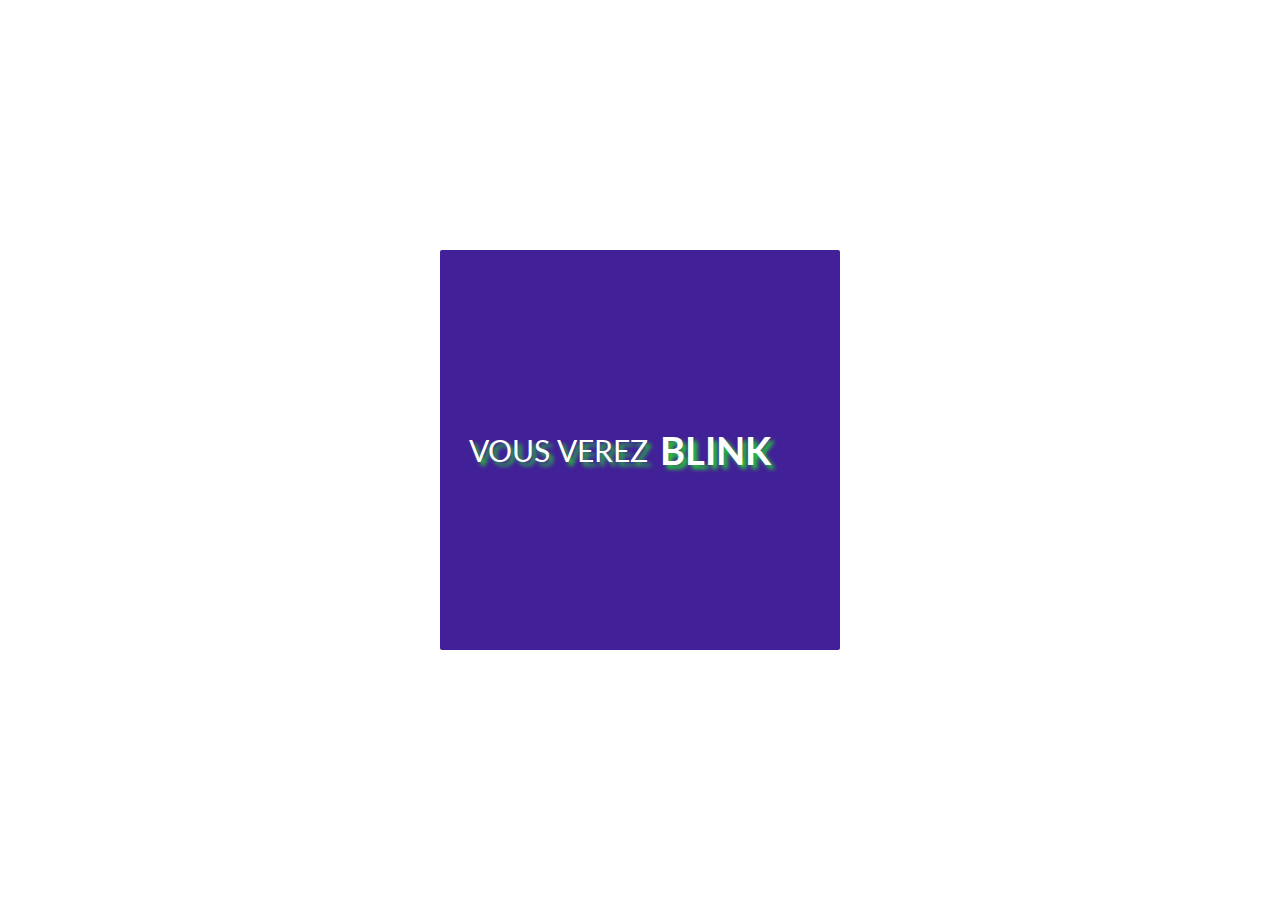
<file: index.html>
<!DOCTYPE html>
<html>
<head>
    <meta charset="UTF-8">
    <meta name="viewport" content="width=device-width, initial-scale=1.0">
    <meta http-equiv="X-UA-Compatible" content="ie=edge">
    <link href="https://fonts.googleapis.com/css?family=Lato" rel="stylesheet">
    <link rel="stylesheet" href="style.css">
    <title>Carousel Txt CSS</title>
</head>
<body>
    <div class="cadre">
        <div class="centre">
            <div class="carousel">
                <div class="preTxt">VOUS VEREZ </div>
                <div class="changeHidden">
                    <div class="contenant">
                        <div class="element">BLINK</div>
                        <div class="element">SUM41</div>
                        <div class="element">GREEND</div>
                        <div class="element">LONDON</div>
                        <div class="element">BLINK</div>
                    </div>
                </div>
            </div>
        </div>    
    </div>
</body>
</html>
</file>
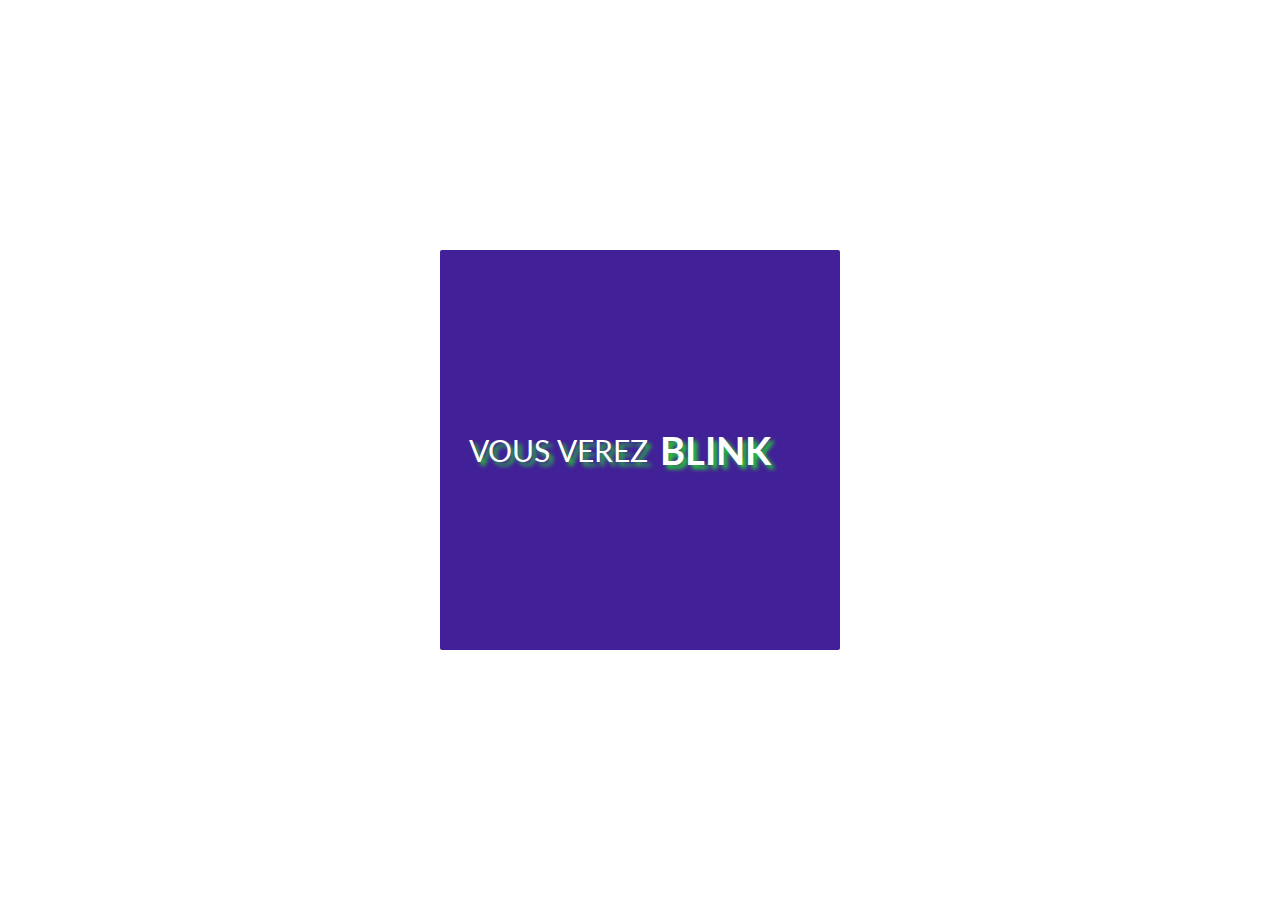
<file: app.html>
<!DOCTYPE html>
<html>
<head>
    <meta charset="UTF-8">
    <meta name="viewport" content="width=device-width, initial-scale=1.0">
    <meta http-equiv="X-UA-Compatible" content="ie=edge">
    <link href="https://fonts.googleapis.com/css?family=Lato" rel="stylesheet">
    <link rel="stylesheet" href="style.css">
    <title>Carousel Txt CSS</title>
</head>
<body>
    <div class="cadre">
        <div class="centre">
            <div class="carousel">
                <div class="preTxt">VOUS VEREZ </div>
                <div class="changeHidden">
                    <div class="contenant">
                        <div class="element">BLINK</div>
                        <div class="element">SUM41</div>
                        <div class="element">GREEND</div>
                        <div class="element">LONDON</div>
                        <div class="element">BLINK</div>
                    </div>
                </div>
            </div>
        </div>    
    </div>
</body>
</html>
</file>
<file: style.css>
.cadre {
    position: absolute;
    top: 50%;
    left: 50%;
    width: 400px;
    height: 400px;
    margin-top: -200px;
    margin-left: -200px;
    border-radius: 2px;
    overflow: hidden;
    background: #422097;
    color: white;
    font-family: 'Lato';
}


.centre {

    position: absolute;
    top: 50%;
    left: 0;
    right: 0;
    margin-top: -22.5px;

}


.carousel {
    position: relative;
    width: 100%;
    height: 45px;
    text-align: center;
    font-size: 30px;
    line-height: 45px;
}

.carousel .preTxt {
    position: absolute;
    height: 45px;
    top:0%;
    right:48%;
   text-shadow: 4px 4px 4px #23d132;
}


.carousel .changeHidden {

    position: absolute;
    top: 0;
    left: 0%;
    text-align: left;
    height: 45px;
    overflow: hidden;

}


.carousel .changeHidden .contenant {

    position: relative;
    animation: carousel 8s ease-in-out infinite;

}


.carousel .changeHidden .element {
    display: block;
    font-weight: 700;
    text-shadow: 4px 4px 4px #23d132;
    margin-left: 220px;
    font-size: 38px;
   
}


@keyframes carousel {
    0%, 20% {
        transform: translateY(0);
    }
    25%, 45% {
        transform: translateY(-45px);
    }
    50%, 70% {
        transform: translateY(-90px);
    }
    75%, 95% {
        transform: translateY(-135px);
    }
    100% {
        transform: translateY(-180px);
    }
}
</file>
